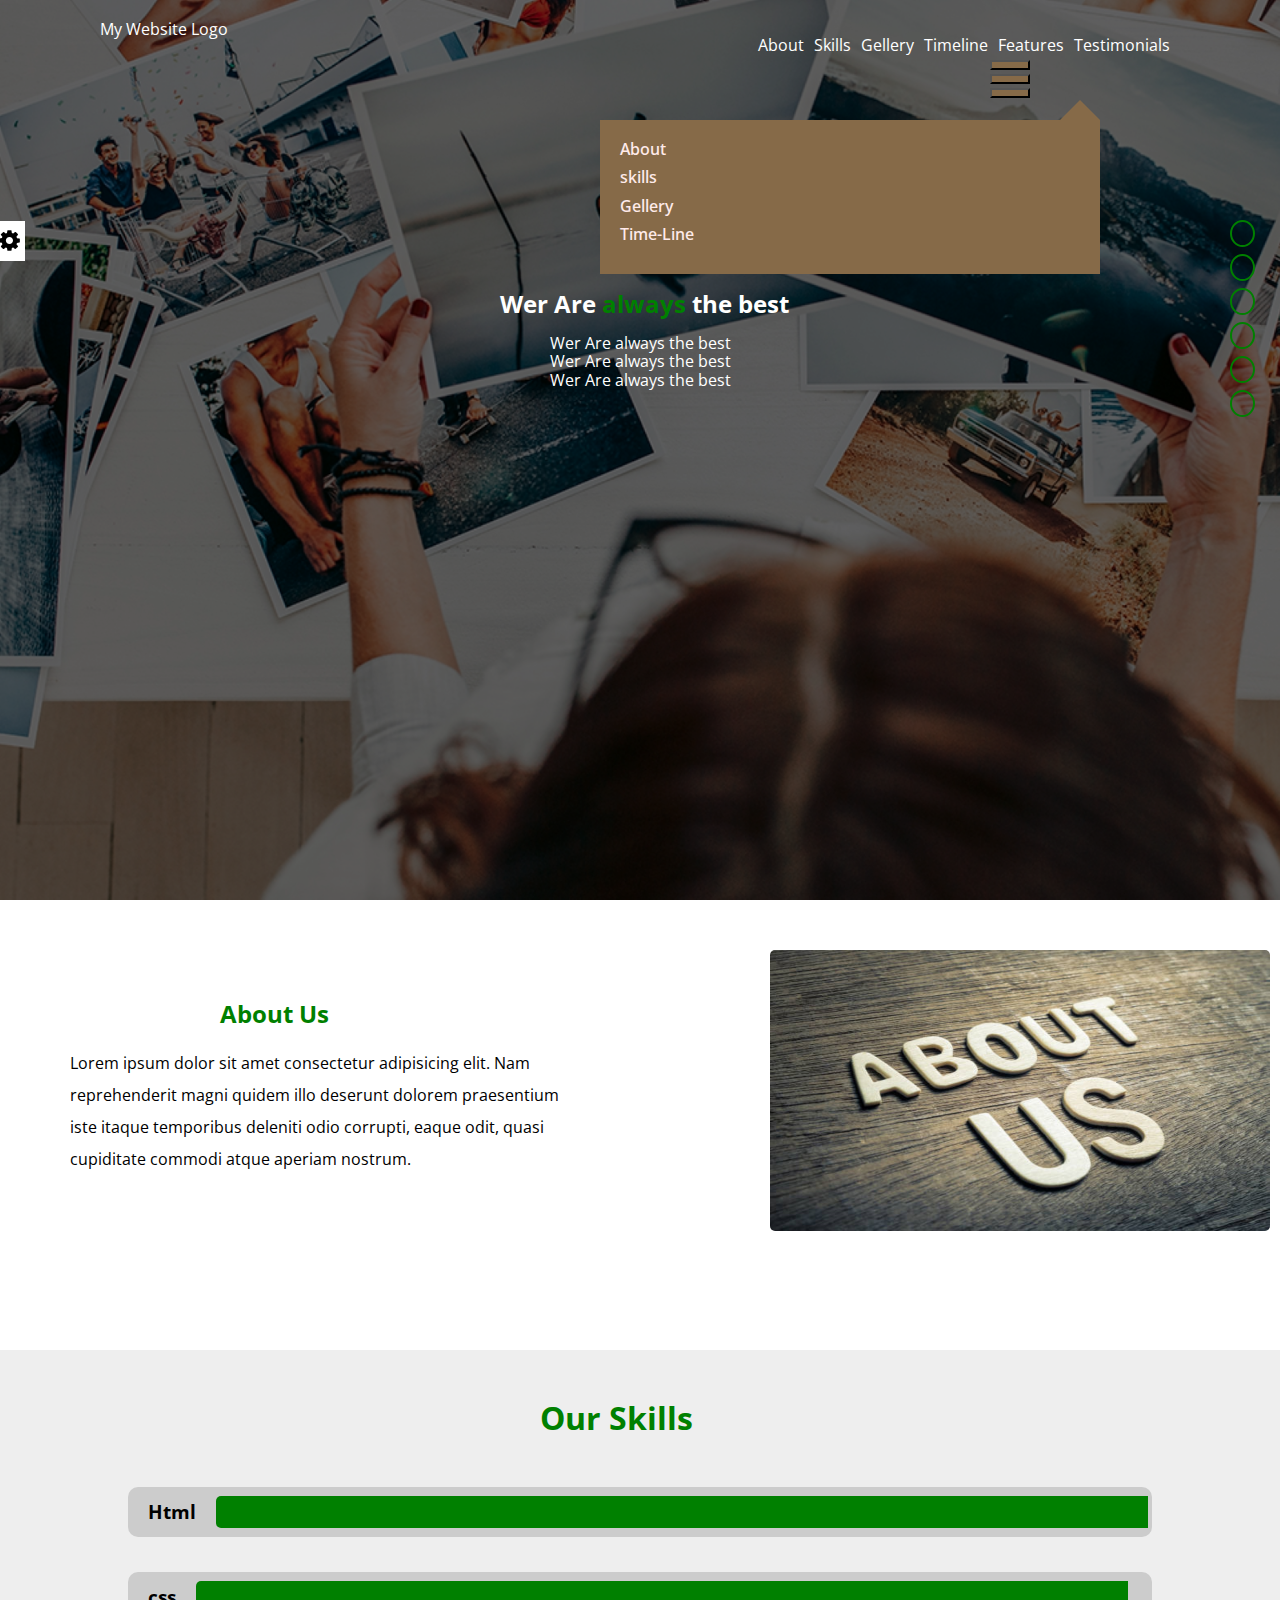
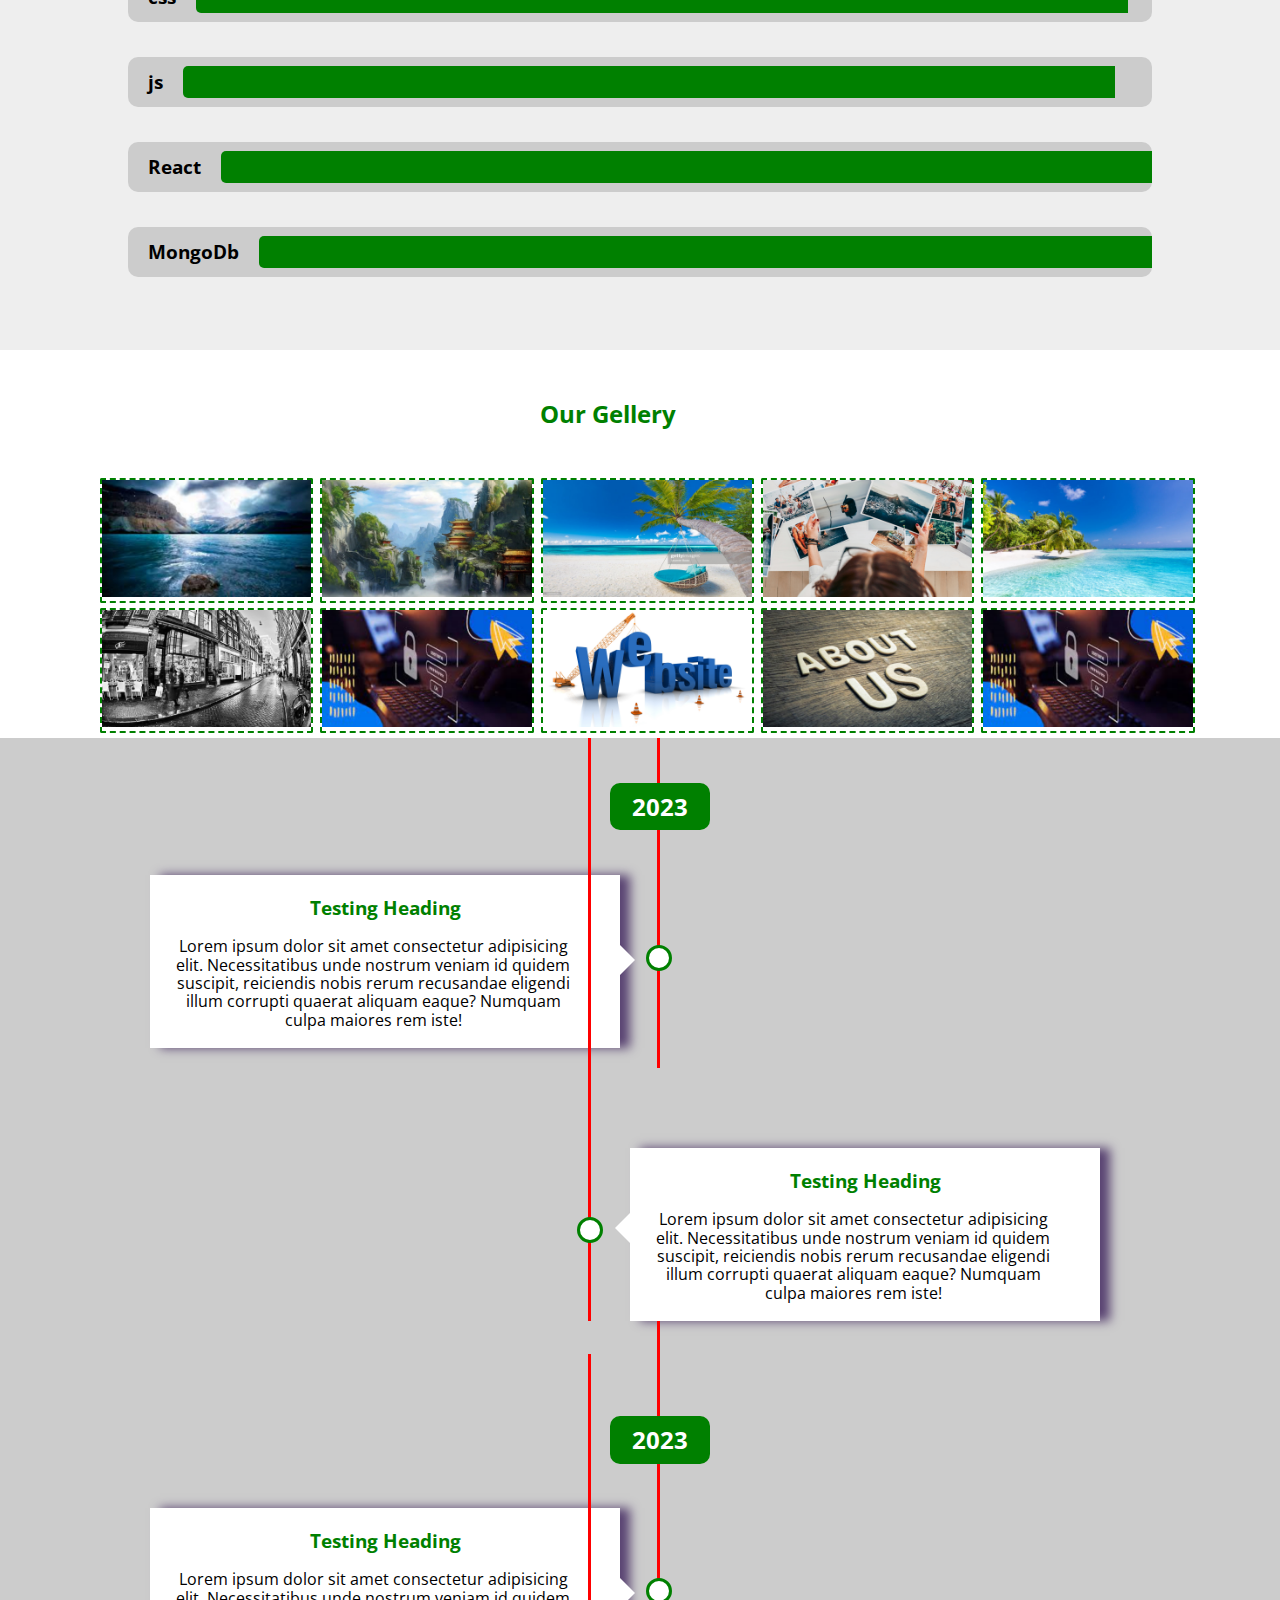
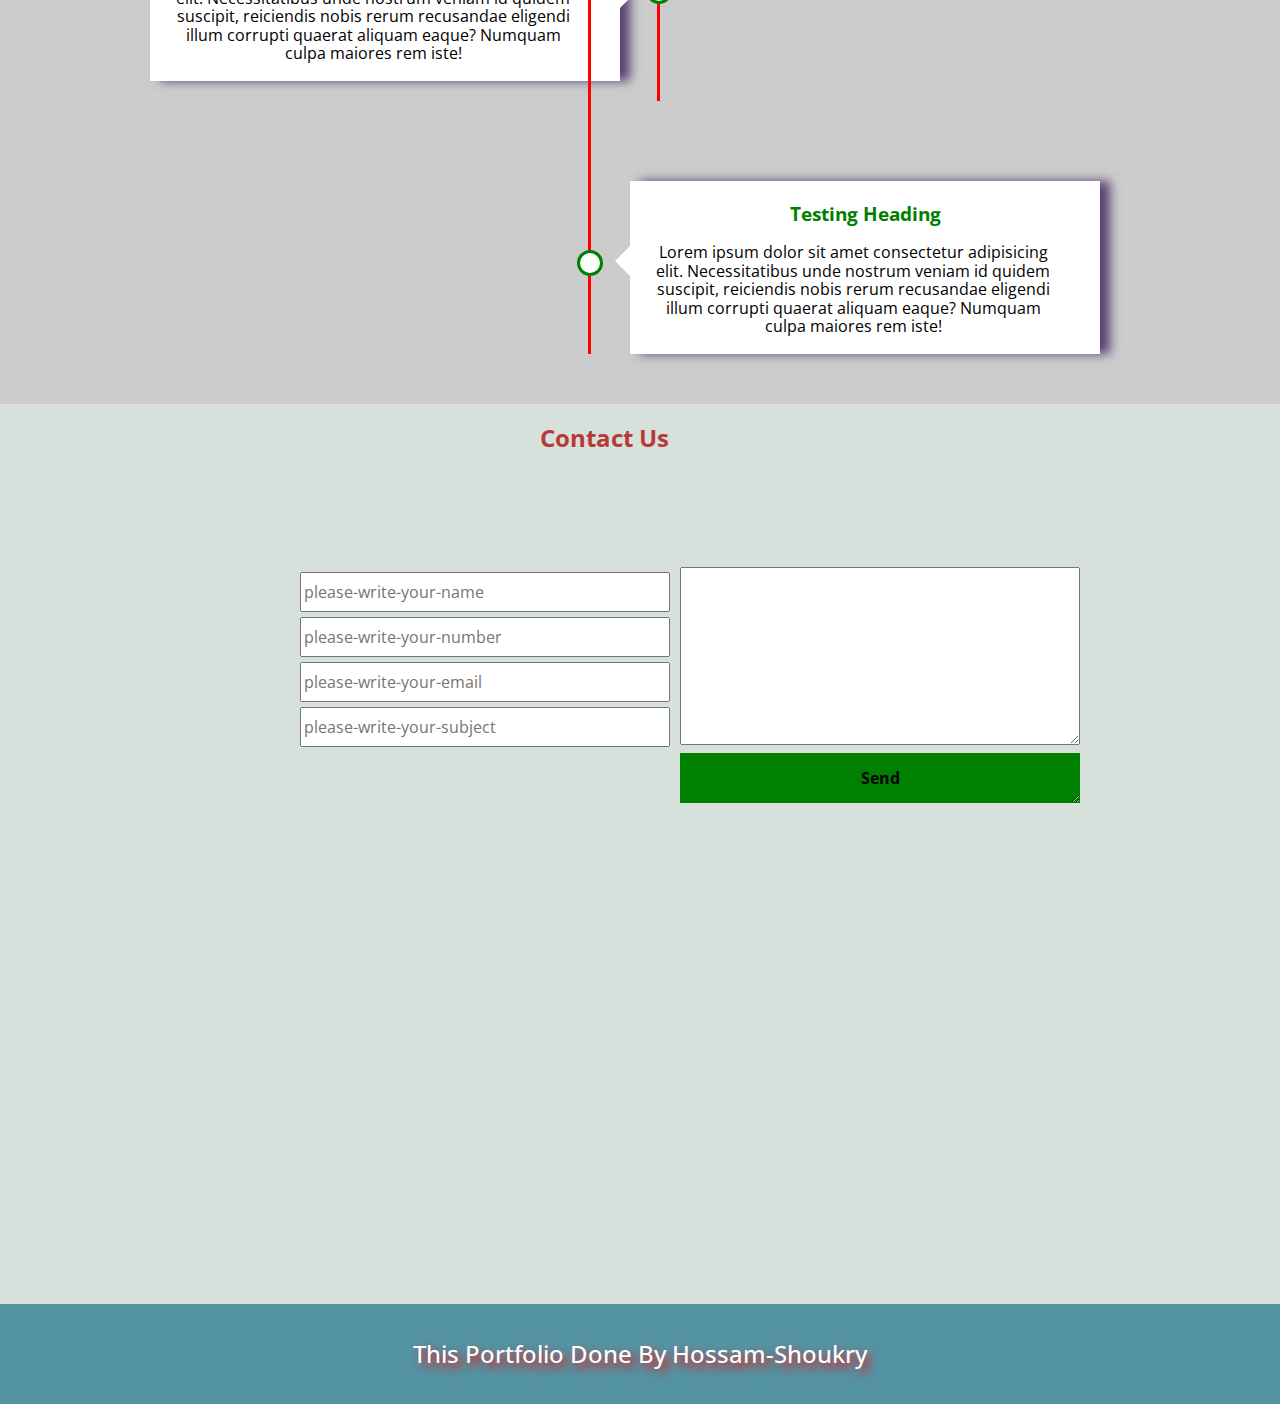
<file: Imitating website/html/main.html>
<!DOCTYPE html>
<html lang="en">
<head>
    <meta charset="UTF-8">
    <meta http-equiv="X-UA-Compatible" content="IE=edge">
    <meta name="viewport" content="width=device-width, initial-scale=1.0">
    <title>My Own Website</title>
    <link rel="stylesheet" href="/Imitating website/css/font-awesome.min.css">
    <link rel="stylesheet" href="/Imitating website/css/main.css">
    <link rel="stylesheet" href="/Imitating website/css/normalize.css">
    <style>
        @import url('https://fonts.googleapis.com/css2?family=Open+Sans:wght@300;400;500&family=Poppins:ital,wght@0,100;0,200;0,300;0,400;0,500;0,600;0,700;0,800;0,900;1,100;1,200;1,300;1,400;1,500;1,600;1,700;1,800;1,900&family=Roboto&family=Sofia+Sans+Condensed&display=swap');
        </style>
</head>
<body>
    <section class="part1">
        <div class="overlay"></div>
       
<div class="container">
    <div class="button">
        <button></button>
        <button></button>
        <button></button>
    </div>
    <div class="media-links">
       
        <div class="list-links">
            <span>About</span>
            <span>skills</span>
            <span>Gellery</span>
            <span>Time-Line</span>
        </div>
       
    </div>
    <div class="nav-bullets">
        <div class="bullet" data-section=".thirdPart">
            <div class="tool-bullet" >About</div>
        </div>
        <div class="bullet" data-section=".our-skills">
            <div class="tool-bullet" >Skills</div>
        </div>
        <div class="bullet" data-section=".gellery">
            <div class="tool-bullet" >Gellery</div>
        </div>
        <div class="bullet" data-section=".Timeline">
            <div class="tool-bullet">Timeline</div>
        </div>
        <div class="bullet">
            <div class="tool-bullet">Features</div>
        </div>
        <div class="bullet">
            <div class="tool-bullet">Testimonials</div>
        </div>
    </div>
    <div class="header">
        <span class="logo">My Website Logo</span>
          <ul>
              <li> <a href="">About</a></li> 
              <li><a href="">Skills</a></li> 
              <li><a href="">Gellery</a></li> 
              <li><a href="">Timeline</a></li> 
              <li><a href=""> Features</a></li> 
              <li><a href=""> Testimonials</a></li> 
          </ul>
</div>

<div class="info">
    <h2>Wer Are <span>always</span> the best</h2>
    <p>Wer Are always the best Wer Are always the best Wer Are always the best</p>
  </div>   
</div>
    </section>
    <!--Start Setting Box-->
    <section class="second-part">
<div class="container">
    
    <div class="setting-box">
        <div class="setting-colors">
            <h4>Colors options</h4>
            <span class="active" data-color="red" style="background-color: red;"></span>
            <span data-color="gray" style="background-color: gray;"></span>
            <span data-color="green" style="background-color: green;"></span>
            <span data-color="blue" style="background-color: blue;"></span>
            <span data-color="yellowgreen" style="background-color: yellowgreen;"></span>

        </div>
        <div class="toggle-button">
            <i class="fa fa-gear"></i>

        </div>
        <div class="setting-colors">
            <h4>Stop & play Background</h4>
            <button class="active" data-status="play">Play</button>
            <button data-status="stop">Stop</button>

        </div>
    </div>
</div>
    </section>
    <!--End Setting Box-->
    <div class="exp"></div>
<div class="hello"></div>
<section class="thirdPart">
    
    <div class="content">
            <div class="description">
                <h2>About Us</h2>
                <div>
                    <p>Lorem ipsum dolor sit amet consectetur adipisicing elit. Nam reprehenderit magni quidem illo deserunt dolorem praesentium iste itaque temporibus deleniti odio corrupti, eaque odit, quasi cupiditate commodi atque aperiam nostrum.</p>
                </div>
            </div>
           
                <div class="img-section">
                    <img src="/images/about-us.jpg">
                </div>
        </div>
    
</section>
<section class="our-skills">
    <h2>Our Skills</h2>
    <div class="our-skills-content">
        <div class="skills">
            <span class="skill-name">Html</span>
            <div data-width="80%" class="skill-describtion"></div>
        </div>
        <div class="skills">
            <span class="skill-name">css</span>
            <div data-width="60%" class="skill-describtion"></div>
        </div>
        <div class="skills">
            <span class="skill-name">js</span>
            <div data-width="70%" class="skill-describtion"></div>
        </div>
        <div class="skills">
            <span class="skill-name">React</span>
            <div data-width="50%" class="skill-describtion"></div>
        </div>
        <div class="skills">
            <span class="skill-name">MongoDb</span>
            <div data-width="80%" class="skill-describtion"></div>
        </div>
        
    </div>
</section>
<section class="gellery">
    <h2>Our Gellery</h2>
    <div class="gellerycontent">
        <div class="gellerys">
            <img src="/images/02.jpg" alt="">
        </div>
        <div class="gellerys">
            <img src="/images/03.jpg" alt="">
        </div>
        <div class="gellerys">
            <img src="/images/04.jpg" alt="">
        </div>
        <div class="gellerys">
            <img src="/images/05.jpg" alt="">
        </div>
        <div class="gellerys">
            <img src="/images/06.jpg" alt="">
        </div>
        <div class="gellerys">
            <img src="/images/07.jpg" alt="">
        </div>
        <div class="gellerys">
            <img src="/images/08.jpg" alt="">
        </div>
        <div class="gellerys">
            <img src="/images/09.jpg" alt="">
        </div>
        <div class="gellerys">
            <img src="/images/about-us.jpg" alt="">
        </div>
        <div class="gellerys">
            <img src="/images/08.jpg" alt="">
        </div>
    </div>
</section>
<section class="Timeline">

</section>
<div class="clear"></div>
<section class="time-line">
   
<div class="content-time-line">
    <h2 class="year">2023</h2>

    <div class="left-timeline">
        <div class="time-linebox">
            <h3>Testing Heading</h3>
            <p>Lorem ipsum dolor sit amet consectetur adipisicing elit. Necessitatibus unde nostrum veniam id quidem suscipit, reiciendis nobis rerum recusandae eligendi illum corrupti quaerat aliquam eaque? Numquam culpa maiores rem iste!</p>
        </div>
    </div>
    <div class="clear"></div>
    
    <div class="right-timeline">
        <div class="time-linebox">
            <h3>Testing Heading</h3>
            <p>Lorem ipsum dolor sit amet consectetur adipisicing elit. Necessitatibus unde nostrum veniam id quidem suscipit, reiciendis nobis rerum recusandae eligendi illum corrupti quaerat aliquam eaque? Numquam culpa maiores rem iste!</p>
        </div>
    </div>
    <div class="clear"></div>
    <h2 class="year">2023</h2>
    <div class="left-timeline">
        
        <div class="time-linebox">
            <h3>Testing Heading</h3>
            <p>Lorem ipsum dolor sit amet consectetur adipisicing elit. Necessitatibus unde nostrum veniam id quidem suscipit, reiciendis nobis rerum recusandae eligendi illum corrupti quaerat aliquam eaque? Numquam culpa maiores rem iste!</p>
        </div>
    </div>
    <div class="clear"></div>
    
    <div class="right-timeline">
        <div class="time-linebox">
            <h3>Testing Heading</h3>
            <p>Lorem ipsum dolor sit amet consectetur adipisicing elit. Necessitatibus unde nostrum veniam id quidem suscipit, reiciendis nobis rerum recusandae eligendi illum corrupti quaerat aliquam eaque? Numquam culpa maiores rem iste!</p>
        </div>
    </div>
</div>
</section>
<section class="contact-us">
    <h2>Contact Us</h2>
    <form action="" method="">
        <input type="text" placeholder="please-write-your-name">
        <input type="text" placeholder="please-write-your-number">
        <input type="email" placeholder="please-write-your-email">
        <input type="text" placeholder="please-write-your-subject">
        <div class="right">
        <div class="right">
            <textarea name="message" placeholder="please write your message">

            </textarea>
            <button>Send</button>
        </div>
    </form>
</section>
<div class="footer">
    This Portfolio Done By Hossam-Shoukry
</div>
    <script src="/Imitating website/js/main.js"></script>
</body>
</html>
</file>
<file: Imitating website/css/main.css>
*{
    box-sizing: border-box;
}
body{
    font-family: 'Open Sans', sans-serif;

}
:root{
    --main-color:green;
}
.media-links{
    
display: flex;
color: white;
position: fixed;
z-index: 999;
left: 600px;
top: 120px;
width: 500px;
background-color: white;
padding: 20px;
background-color: rgb(134, 106, 72);
font-weight: 550;

}
 .container .button{
    position: absolute;
    top:-60px ;
    right: 250px;
    position: fixed;
    top: 60px;
    overflow: hidden;

}
 .container .button button{
    background-color: rgb(134, 106, 72);
    width: 10px;
    height: 10px;
    left: 50px;
    display: block;
    margin-bottom: 4px;
    width: 40px;
    cursor: pointer;
    
}
.media-links::before{
    content: '';
    position: absolute;
    border-style: solid;
    border-width: 20px;
    border-color: transparent transparent rgb(134, 106, 72) transparent;
    top: -40px;
    right: 0;

}
.media-links span{
    display: block;
    color: rgb(255, 234, 234);
    margin-bottom: 10px;
    cursor: pointer;
    width: 80px;
}

.part1{
    min-height: 100vh;
    position: relative;
    background: url(/images/05.jpg);
background-size: cover;    
}
.part1 .overlay{
    position: absolute;
    height: 100%;
    width: 100%;
    background-color: black;
    opacity: 0.6;
    z-index: 2;
    top: 0;
    left: 0;
}
.container{
    position: relative;
    z-index: 999;
}
.part1 .container .header{
    display: flex;
    justify-content: space-between;
    color: white;
    padding: 20px 100px;
}
.header ul{
    list-style: none;

}
.header ul li{
    float: left;
}
.header ul li a{
 text-decoration: none;
 color: white;
 margin-right: 10px;   
}
.header ul li a:hover{
    color: var(--main-color);
    transition: 0.6s;
    -webkit-transition: 0.6s;
    -moz-transition: 0.6s;
    -ms-transition: 0.6s;
    -o-transition: 0.6s;
}

.part1 .container .info{
    color: white;
    display: block;
    width: 500px;
    margin-top: 200px;
    margin-left: 500px;
}
.part1 .container .info p{
    display: inline-block;
    position: relative;
    top: -20px;
    right: -50px;
    width: 200px;
}
.part1 .container .info span{
    color: var(--main-color);
}
/*Start Setting Box*/
 .second-part .setting-box{
    background-color: white;
    width: 220px;
    height: 100vh;
    position: fixed;
    top: 0;
    left: -220px;
    transition: 0.8s;
    -webkit-transition: 0.8s;
    -moz-transition: 0.8s;
    -ms-transition: 0.8s;
    -o-transition: 0.8s;
}
.second-part .setting-box.open{
    background-color: white;
    width: 220px;
    height: 100vh;
    position: fixed;
    top: 0;
    left: 0;
    transition: 0.8s;
    -webkit-transition: 0.8s;
    -moz-transition: 0.8s;
    -ms-transition: 0.8s;
    -o-transition: 0.8s;
}
.second-part .setting-box .toggle-button{
    background-color: white;
    position: relative;
    right: -220px;
    height: 40px;
    width: 25px;
    top: 100px;
    cursor: pointer;
}
.second-part .setting-box .fa-gear.rotate{
    position: absolute;
    right:5px;
    border-radius: 50%;
    top: 7px;
    background-color: #fff;
    font-size: 1.5em;
    text-align: center;
    cursor: pointer;
    transition: transform;
    animation-name: rotate;
    animation-duration: 3s;
    animation-iteration-count: infinite;
    -webkit-transition: transform;
    -moz-transition: transform;
    -ms-transition: transform;
    -o-transition: transform;
    -webkit-border-radius: 50%;
    -moz-border-radius: 50%;
    -ms-border-radius: 50%;
    -o-border-radius: 50%;
    animation-timing-function: linear;

}
.second-part .setting-box .fa-gear{
    position: absolute;
    right:5px;
    border-radius: 50%;
    top: 7px;
    background-color: #fff;
    font-size: 1.5em;
    text-align: center;
    cursor: pointer;
    
}
@keyframes rotate {
    
    
    to{
        transform: rotate(360deg);
        -webkit-transform: rotate(360deg);
        -moz-transform: rotate(360deg);
        -ms-transform: rotate(360deg);
        -o-transform: rotate(360deg);
}}

.second-part .setting-box a{
    width: 100px;
    height: 150px;
    background-color: red;
}
.second-part .container .setting-box .setting-colors{
    background-color: #ccc;
    text-align: center;
    width: 200px;
    position: relative;
    left: 8px;
    top:10px;
    height: 100px;
    display: block;
}
.setting-box .setting-colors h4{
display: block;
padding-top: 20px;
}
.second-part .container .setting-box .setting-colors span{
    display: inline-block;
    width: 10%;
    height: 20%;
    border-radius:50% ;
    -webkit-border-radius:50% ;
    -moz-border-radius:50% ;
    -ms-border-radius:50% ;
    -o-border-radius:50% ;
    cursor: pointer;
    margin-right: 2px;
}
.second-part .container .setting-box .setting-colors span.active{
    display: inline-block;
    width: 10%;
    height: 20%;
    border-radius:50% ;
    -webkit-border-radius:50% ;
    -moz-border-radius:50% ;
    -ms-border-radius:50% ;
    -o-border-radius:50% ;
    cursor: pointer;
    border: var(--main-color) solid gray;
    transition: 0.2s linear;
    transform: scale(1.3);
    -webkit-transform: scale(1.3);
    -moz-transform: scale(1.3);
    -ms-transform: scale(1.3);
    -o-transform: scale(1.3);
    -webkit-transition: 0.2s linear;
    -moz-transition: 0.2s linear;
    -ms-transition: 0.2s linear;
    -o-transition: 0.2s linear;
}
.setting-box .setting-colors button{
    width: 80px;
    height: 30px;
    font-weight: bold;
    background-color: var(--main-color);
    border: none;
    color: white;
    border-radius: 4px;
    -webkit-border-radius: 4px;
    -moz-border-radius: 4px;
    -ms-border-radius: 4px;
    -o-border-radius: 4px;
    opacity: 0.5;
    cursor: pointer;
}
.setting-box .setting-colors button.active{
    opacity: 1;
}

/*End Setting Box*/
/*Start nav bullets*/
.nav-bullets{
    
    width: 100px;
    height: 200px;
    position: fixed;
    right:20px ;
    top: 200px;
    
    
}
.nav-bullets .bullet{
    position: relative;
      background-color:none;
      height:27px;
      border: 2px solid var(--main-color);
     top: 20px;
     left: 70px;
      width: 25px;
      border-radius:50% ;
      -webkit-border-radius:50% ;
      -moz-border-radius:50% ;
      -ms-border-radius:50% ;
      -o-border-radius:50% ;
      cursor: pointer;
      margin-bottom: 7px;
}
.nav-bullets .bullet .tool-bullet{
    padding-top:3px ;
    padding-bottom:3px ;
    width: 600%;
    position: relative;
    right: 150px;
    border: 2px solid var(--main-color);
    display: none;
    background-color: var(--main-color);
    color: white;
    font-weight: 500;
text-align: center;

}
.nav-bullets .bullet .tool-bullet::before{
    content: "";
    border-color: transparent transparent transparent var(--main-color);
    border-width: 10px;
    border-style: solid;
    position: absolute;
    right: -25px;
    top: 0.5px;
    
}
.nav-bullets .bullet:hover .tool-bullet{
    display: block;
}
/*End nav bullets*/
/*Start about Us*/
.thirdPart{
    min-height: 450px;
}
.content{
    display: flex;
}
.description{
margin-left: 70px;
margin-top: 80px;
}
.description h2{
    margin-left: 150px;
    color: var(--main-color);
    }
.description p{
    width: 500px;
    line-height: 2;
}
.content .img-section{
    width: 500px;
    margin-top: 50px;
    margin-left: 200px;

}
.content .img-section img{
    width: 100%;
    border-radius: 5px;
    -webkit-border-radius: 5px;
    -moz-border-radius: 5px;
    -ms-border-radius: 5px;
    -o-border-radius: 5px;
}
/*Start Skills*/
.our-skills{
    background-color: #eee;
    min-height: 600px;
}
.our-skills h2{
width: 200px;
    display: block;
    margin:auto;
    color: var(--main-color);
    padding-top: 50px;
    font-size: 2em;
}
.our-skills-content .skills{
    display: flex;
    height:50px;
    background-color: #ccc;
    align-items: center;
    width: 80%;
    margin: auto;
    position: relative;
    top: 50px;
    border-radius:10px ;
    -webkit-border-radius:10px ;
    -moz-border-radius:10px ;
    -ms-border-radius:10px ;
    -o-border-radius:10px ;
    margin-bottom: 35px;
}
.our-skills-content .skills span{
    padding-left: 20px;
    padding-right: 20px;
    
    font-size: 1.2em;
    font-weight: bold;

}
.our-skills-content .skills .skill-describtion{
   width: 91%;
   border-top-left-radius: 5px;
   border-bottom-left-radius: 5px;
   height: 65%;
   transition: 1s;
   background-color: var(--main-color);
   -webkit-transition: 1s;
   -moz-transition: 1s;
   -ms-transition: 1s;
   -o-transition: 1s;
}
/*End Skills*/
/*Start gellerys*/

.gellery h2{
    display: block;
    width: 200px;
    margin: auto;
    padding-top: 50px;
    padding-bottom: 50px;
    color: var(--main-color);
}
.gellery .gellerycontent{
display: block; 

}
.gellery .gellerycontent .gellerys{
  display: inline-block;
  width: calc(100%/6);
  position: relative;
  left: 100px;
  border-radius: 2px;
  -webkit-border-radius: 2px;
  -moz-border-radius: 2px;
  -ms-border-radius: 2px;
  -o-border-radius: 2px;
  cursor: pointer;
  border: 2px dashed var(--main-color);
  margin-right: 3px;
  margin-bottom: 5px;
  
}

.gellerys img{
width: 100%;

}
.gellery-overlay{
    height: 100%;
    width: 100%;
    position: fixed;
    top: 0;
    left: 0;
    background-color: black;
    opacity: 0.5;
}
.popup-image{
    position: fixed;
    width: 500px;
    height: 400px;
    top: 15%;
    left: 30%;
    border: 5px dashed var(--main-color);
    z-index: 1001;
    background-color: white;
}
.popup-image h2{
    color: var(--main-color);
    margin-left:35px;
    margin-top: 40px;
}
.popup-image img{
    width: 100%;
    position: relative;
    top: -5px;
    border-radius: 10px;
    -webkit-border-radius: 10px;
    -moz-border-radius: 10px;
    -ms-border-radius: 10px;
    -o-border-radius: 10px;
}
.popup-image .close{
    color: red;
    position: absolute;
    right: 5px;
    background-color: yellowgreen;
    border-radius:50% ;
    cursor: pointer;
    font-size: 30px;
    -webkit-border-radius:50% ;
    -moz-border-radius:50% ;
    -ms-border-radius:50% ;
    -o-border-radius:50% ;
    width: 30px;
    height: 35px;
    text-align: center;
}
/*End gellerys*/
/*Start Time Line*/
.time-line{
    background-color: #ccc;
min-height: 100vh;   
    overflow: hidden;

}
.time-line .content-time-line{
    position: relative;
}
.content-time-line .year{
    margin-left:610px ;
    width: 100px;
    position: relative;
    top: 25px;
    border-radius: 10px;
    color: white;
    padding: 10px;
    background-color: var(--main-color);
    text-align: center;
    -webkit-border-radius: 10px;
    -moz-border-radius: 10px;
    -ms-border-radius: 10px;
    -o-border-radius: 10px;
    z-index: 2;
}
.time-line h3{
color: var(--main-color);
}
.time-line p{
    width: 400px;
    margin-left: 20px;
}
.time-line .left-timeline{
    float: left;
    margin-left: 100px;
  position: relative;
   
}
.time-line .time-linebox{
    background-color: white;
    box-shadow: 10px 0px 10px  rgb(89, 67, 114) ;
margin: 50px;
padding: 3px;
display: block;
width: 470px;
text-align: center;
}
.time-line .right-timeline{
    float: right;
    margin-right: 130px;
    position: relative;
    display: block;

}
.clear{
    clear: both;
}
.time-line .content-time-line .left-timeline::before{
content: "";
border-width: 15px;
position: absolute;
border-style: solid;
border-color: transparent transparent transparent white;
left: 520px;
top: 120px;
}
.time-line .content-time-line .left-timeline::after{
    content: '';
    width: 3px;
    height: 380px;
    background-color: red;
    position: absolute;
    right: 10px;
    bottom:30px;
    z-index: 0;
}
.left-timeline .time-linebox::before{
    content: '';
    position: absolute;
    width: 20px;
    height: 20px;
    background-color: white;
    border-radius:50% ;
    -webkit-border-radius:50% ;
    -moz-border-radius:50% ;
    -ms-border-radius:50% ;
    -o-border-radius:50% ;
    right: -2px;
    top: 120px;
    border: 3px solid var(--main-color);
    z-index: 2;
}
.time-line .content-time-line .right-timeline::after{
    content: '';
    width: 3px;
    height: 600px;
    background-color: red;
    position: absolute;
    left: 8px;
    bottom: 50px;
}
.right-timeline .time-linebox::before{
    content: '';
    position: absolute;
    width: 20px;
    height: 20px;
    background-color: white;
    border-radius:50% ;
    -webkit-border-radius:50% ;
    -moz-border-radius:50% ;
    -ms-border-radius:50% ;
    -o-border-radius:50% ;
    left: -3px;
    top: 119px;
    border: 3px solid var(--main-color);
    z-index: 2;
}
.time-line .content-time-line .right-timeline::before{
    content: "";
    border-width: 15px;
    position: absolute;
    border-style: solid;
    border-color: transparent white transparent transparent;
    right: 520px;
    margin-top: 115px;
    }
/*End Time Line*/

/*Start Contact Us*/
.contact-us{
background-color: rgba(145, 173, 157, 0.37);
min-height: 100vh;
overflow: hidden;
}
.contact-us h2{
    width: 200px;
    margin:20px auto ;
    color: rgb(184, 57, 57);
   
}
form input{
    position: relative;
    display: block;
    margin-left: 300px;
    margin-bottom: 5px;
    height: 40px;
    width: 370px;
    top: 100px;
    
}
form input:focus{
    outline: 1px solid var(--main-color);
}
form input:focus::-webkit-input-placeholder{
    transition: 0.5s;
    -webkit-transition: 0.5s;
    -moz-transition: 0.5s;
    -ms-transition: 0.5s;
    -o-transition: 0.5s;
    opacity: 0;
   
}
form textarea{
    margin-left:680px ;
    width: 400px;
    height: 178px;
    position: relative;
    bottom: 85px;
}
form textarea:focus{
    outline: 1px solid var(--main-color);

}
form textarea:focus::-webkit-input-placeholder{
    opacity: 0;
    transition: 0.5s;
    -webkit-transition: 0.5s;
    -moz-transition: 0.5s;
    -ms-transition: 0.5s;
    -o-transition: 0.5s;
}
form button{
    position: relative;
    right: -680px;
    bottom: 80px;
    width: 400px;
    height: 50px;
    font-weight: bold;
    border: none;
    cursor: pointer;
    background-color: var(--main-color);
    resize: both;
    overflow: auto;
}
/*End Contact Us*/
.footer{
    width: 100%;
    height: 100px;
    background-color: rgb(84, 147, 163);
    display: flex;
    align-items: center;
    justify-content: center;
    font-size: 1.5em;
    color: white;
    font-weight: 500;
    text-shadow: 4px 5px 10px red ;
   
}
</file>
